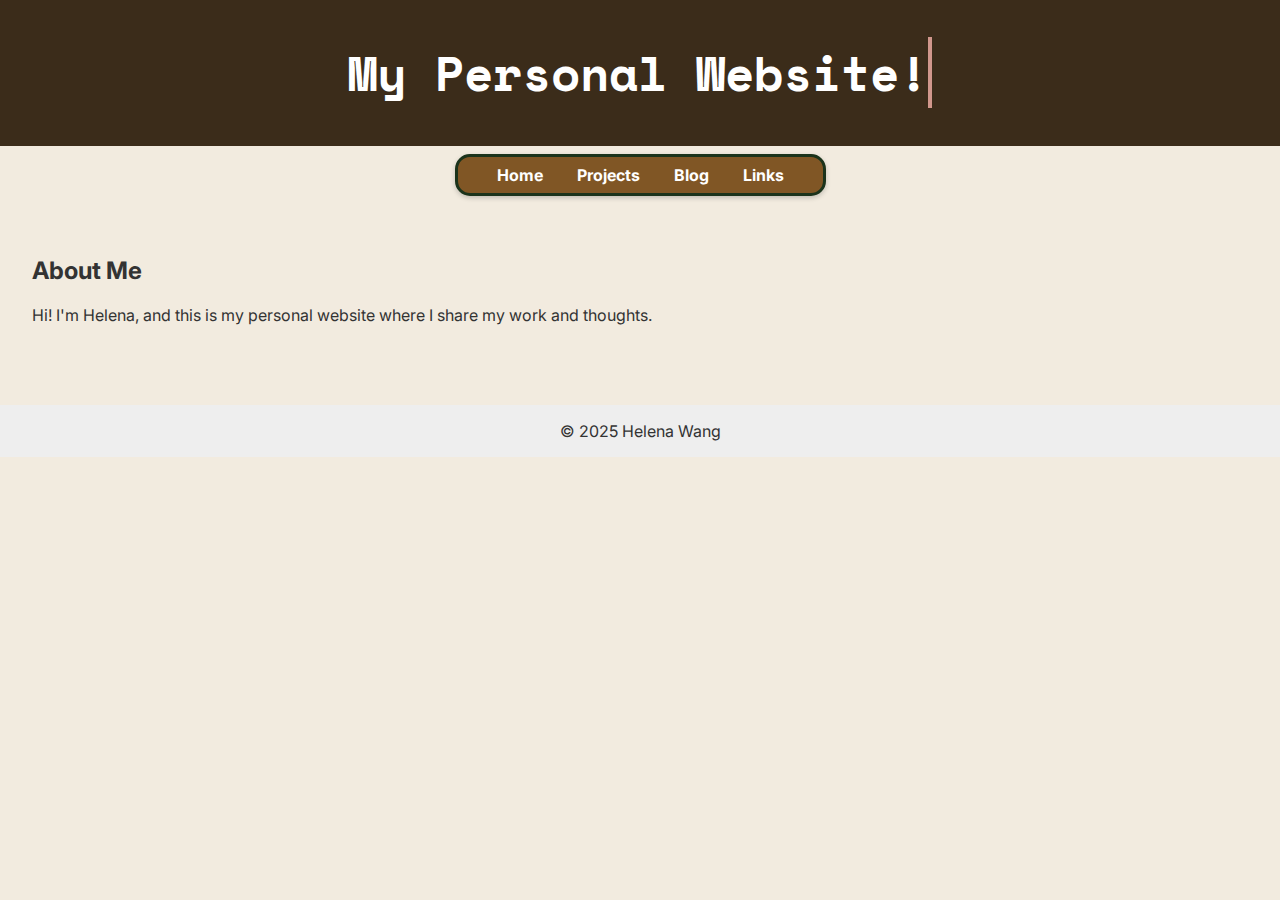
<file: index.html>
<!DOCTYPE html>
<html lang="en">
<head>
  <meta charset="UTF-8">
  <title>Personal Website</title>
  <link rel="stylesheet" href="style.css">
  <link href="https://fonts.googleapis.com/css2?family=Inter:wght@400;600;700&display=swap" rel="stylesheet">
  <link href="https://fonts.googleapis.com/css2?family=Space+Mono&display=swap" rel="stylesheet">
</head>
<body>
  <header>
    <h1>
        <div class="typewriter">My Personal Website!</div>
    </h1>
  </header>

  <nav>
    <div class="nav-box">
        <a href="index.html">Home</a>
        <a href="projects.html">Projects</a>
        <a href="blog.html">Blog</a>
        <a href="links.html">Links</a>
    </div>
  </nav>


  <main>
    <h2>About Me</h2>
    <p>Hi! I'm Helena, and this is my personal website where I share my work and thoughts.</p>
  </main>

  <footer>
    &copy; 2025 Helena Wang
  </footer>
</body>
</html>
</file>
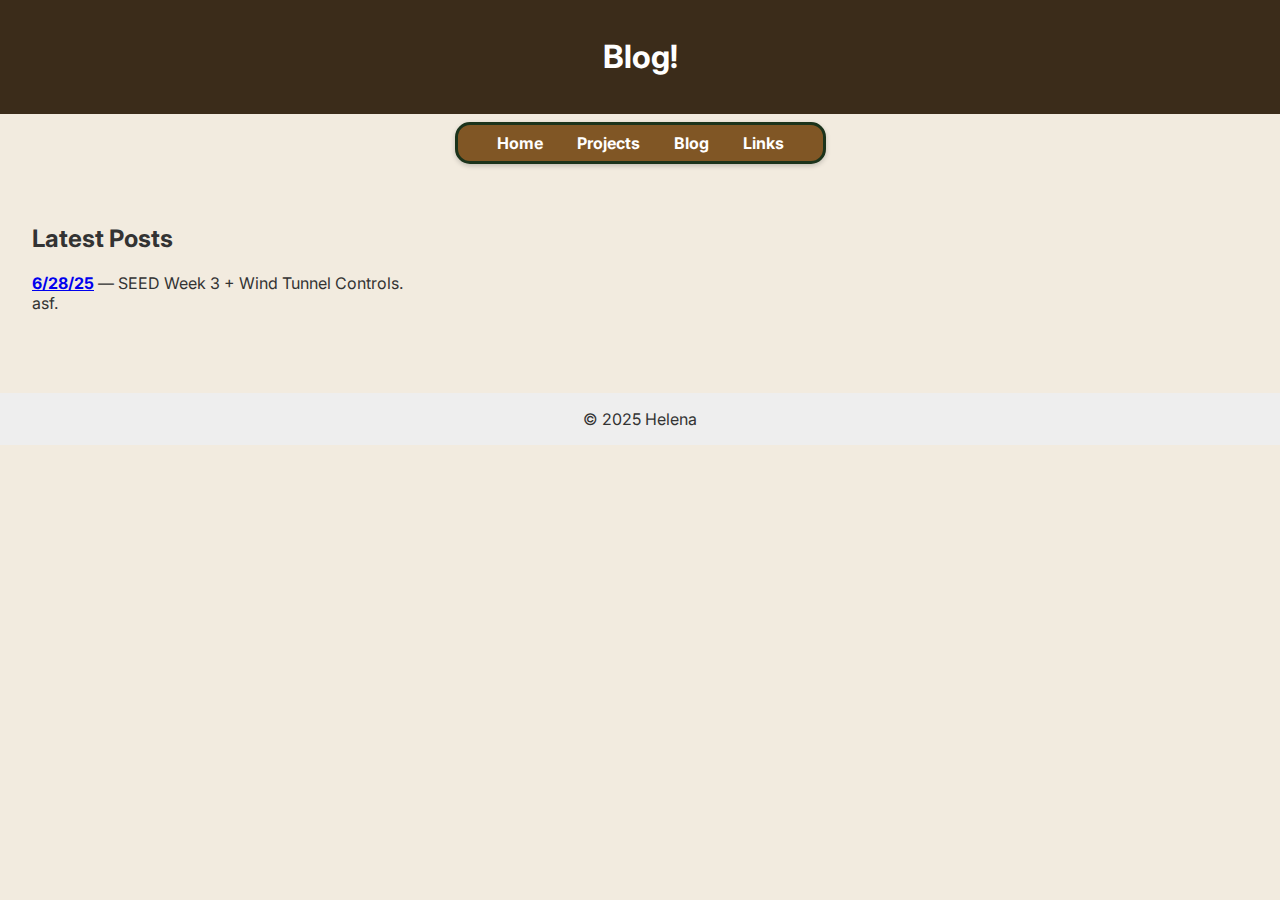
<file: blog.html>
<!DOCTYPE html>
<html lang="en">
<head>
  <meta charset="UTF-8">
  <title>Blog</title>
  <link rel="stylesheet" href="style.css">
  <link href="https://fonts.googleapis.com/css2?family=Inter:wght@400;600;700&display=swap" rel="stylesheet">
</head>
<body>
  <header>
    <h1>Blog!</h1>
  </header>

  <nav>
    <div class="nav-box">
        <a href="index.html">Home</a>
        <a href="projects.html">Projects</a>
        <a href="blog.html">Blog</a>
        <a href="links.html">Links</a>
    </div>
  </nav>

  <main>
    <h2>Latest Posts</h2>
    <p><strong><a href="week3.html">6/28/25</a></strong> — SEED Week 3 + Wind Tunnel Controls.<br>asf.</p>
  </main>

  <footer>
    &copy; 2025 Helena
  </footer>
</body>
</html>
</file>
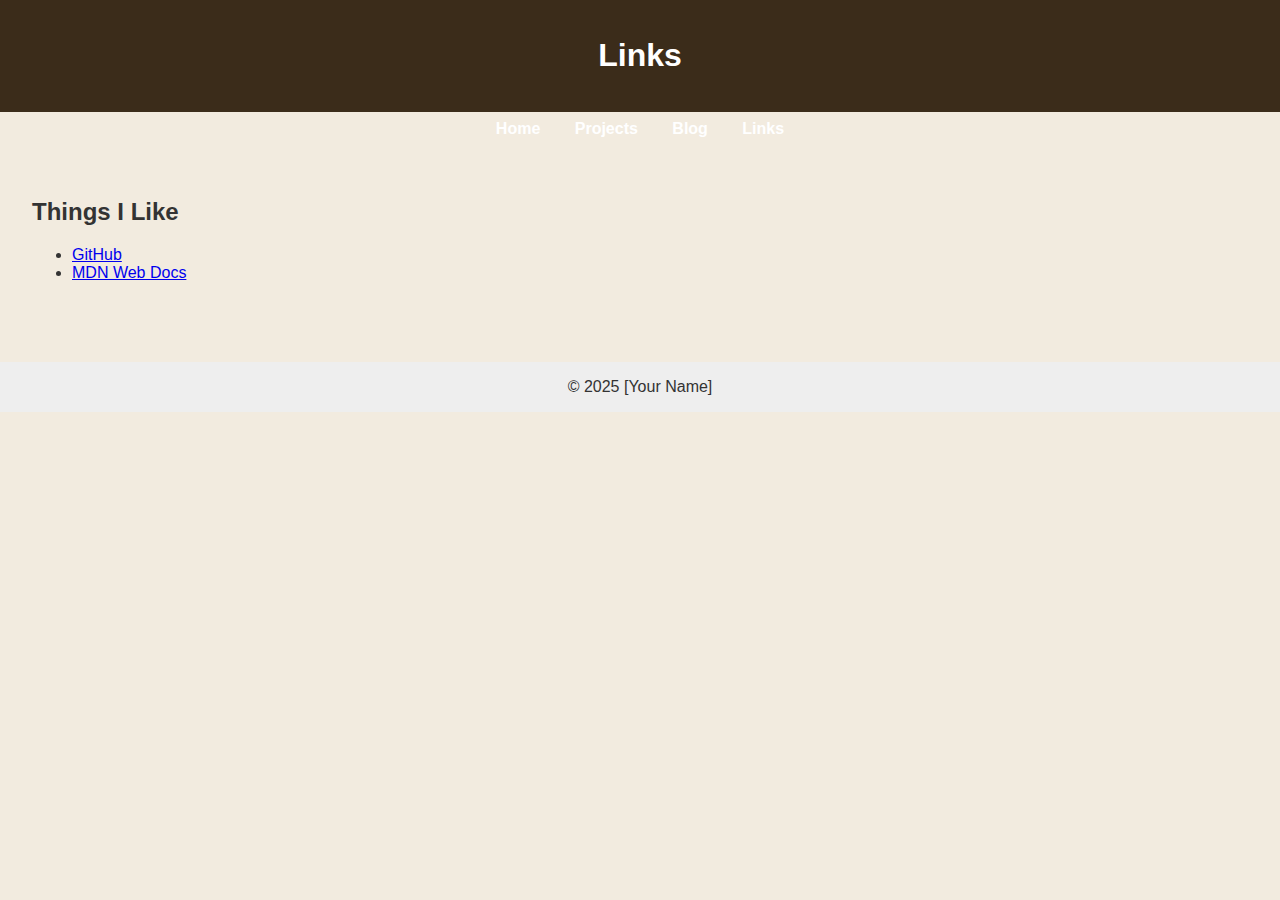
<file: links.html>
<!DOCTYPE html>
<html lang="en">
<head>
  <meta charset="UTF-8">
  <title>Links - My Personal Website</title>
  <link rel="stylesheet" href="style.css">
</head>
<body>
  <header>
    <h1>Links</h1>
  </header>

  <nav>
    <a href="index.html">Home</a>
    <a href="projects.html">Projects</a>
    <a href="blog.html">Blog</a>
    <a href="links.html">Links</a>
  </nav>

  <main>
    <h2>Things I Like</h2>
    <ul>
      <li><a href="https://github.com/" target="_blank">GitHub</a></li>
      <li><a href="https://developer.mozilla.org/" target="_blank">MDN Web Docs</a></li>
    </ul>
  </main>

  <footer>
    &copy; 2025 [Your Name]
  </footer>
</body>
</html>
</file>
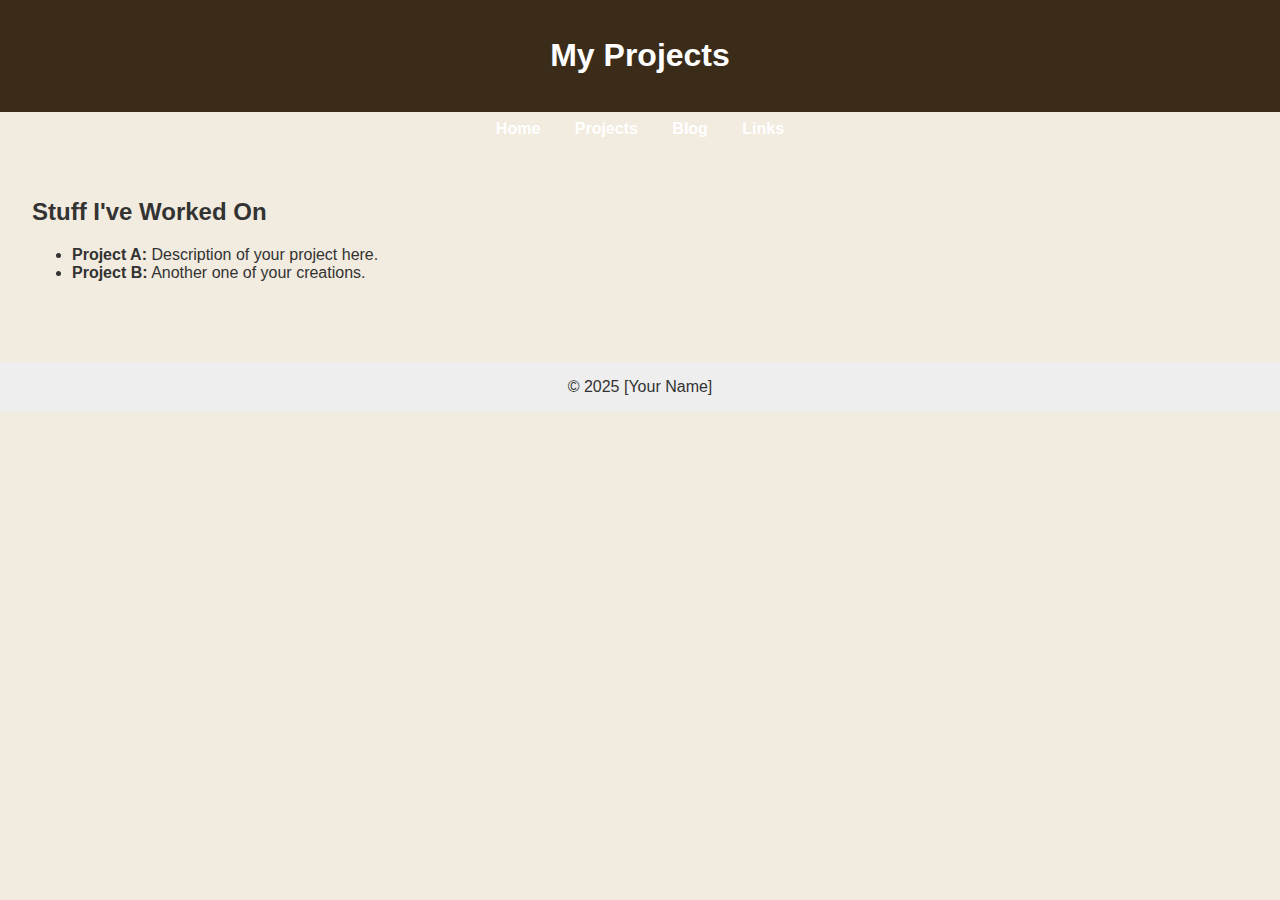
<file: projects.html>
<!DOCTYPE html>
<html lang="en">
<head>
  <meta charset="UTF-8">
  <title>Projects - My Personal Website</title>
  <link rel="stylesheet" href="style.css">
</head>
<body>
  <header>
    <h1>My Projects</h1>
  </header>

  <nav>
    <a href="index.html">Home</a>
    <a href="projects.html">Projects</a>
    <a href="blog.html">Blog</a>
    <a href="links.html">Links</a>
  </nav>

  <main>
    <h2>Stuff I've Worked On</h2>
    <ul>
      <li><strong>Project A:</strong> Description of your project here.</li>
      <li><strong>Project B:</strong> Another one of your creations.</li>
    </ul>
  </main>

  <footer>
    &copy; 2025 [Your Name]
  </footer>
</body>
</html>
</file>
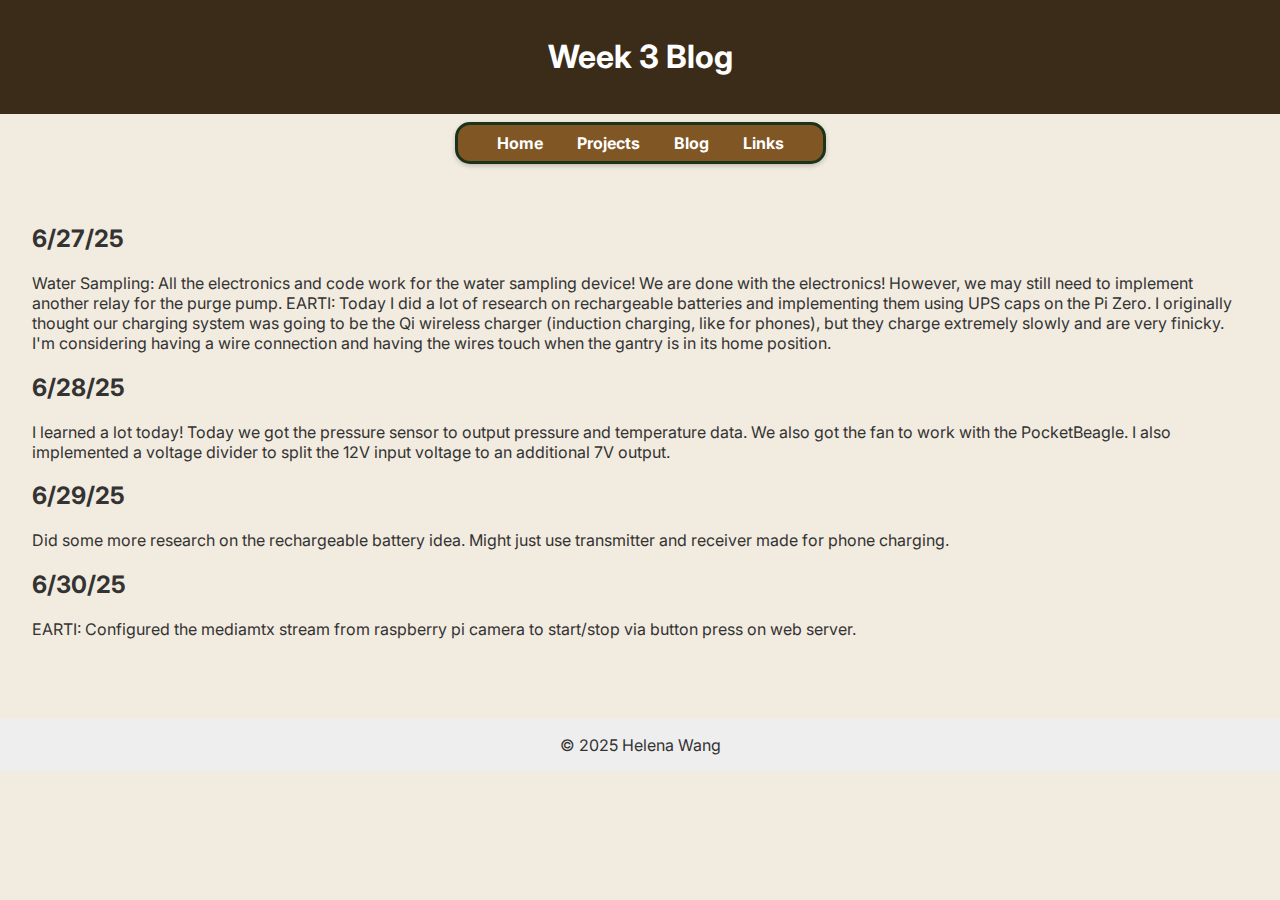
<file: week3.html>
<!DOCTYPE html>
<html lang="en">
<head>
  <meta charset="UTF-8">
  <title>Links - Week 3 Blog</title>
  <link rel="stylesheet" href="style.css">
  <link href="https://fonts.googleapis.com/css2?family=Inter:wght@400;600;700&display=swap" rel="stylesheet">
</head>
<body>
  <header>
    <h1>Week 3 Blog</h1>
  </header>

  <nav>
    <div class="nav-box">
        <a href="index.html">Home</a>
        <a href="projects.html">Projects</a>
        <a href="blog.html">Blog</a>
        <a href="links.html">Links</a>
    </div>
  </nav>

  <main>
    <h2>6/27/25</h2>
    <p> Water Sampling: All the electronics and code work for the water sampling device! We are done with the electronics! However, we may still need to implement 
        another relay for the purge pump.
        EARTI: Today I did a lot of research on rechargeable batteries and implementing them using UPS caps on the Pi Zero. I originally thought
        our charging system was going to be the Qi wireless charger (induction charging, like for phones), but they charge extremely slowly 
        and are very finicky. I'm considering having a wire connection and having the wires touch when the gantry is in its home position. 
    </p>
    <h2>6/28/25</h2>
    <p>I learned a lot today! Today we got the pressure sensor to output pressure and temperature data. 
        We also got the fan to work with the PocketBeagle. I also implemented a voltage divider to split 
        the 12V input voltage to an additional 7V output.
    </p>
    <h2>6/29/25</h2>
    <p>Did some more research on the rechargeable battery idea. Might just use transmitter and receiver made for phone charging.
    </p>
    <h2>6/30/25</h2>
    <p>EARTI: Configured the mediamtx stream from raspberry pi camera to start/stop via button press on web server.</p>

  </main>

  <footer>
    &copy; 2025 Helena Wang
  </footer>
</body>
</html>
</file>
<file: style.css>
body {
  font-family: 'Inter', sans-serif;
  background-color: #f2ebdf;
  color: #333;
  margin: 0;
  padding: 0;
}

header {
  background-color: #3b2c1a;
  color: white;
  padding: 1em;
  text-align: center;
}

.nav-box {
  display: inline-block;
  background-color: #805625;
  color: white;
  padding: 0.5em 1.5em;
  border-radius: 15px;
  box-shadow: 0 2px 5px rgba(0, 0, 0, 0.2);
  font-size: 1.0em;
  font-weight: bold;
  border: 3px solid #1b331b;
}

nav {
  background-color: #f2ebdf;
  text-align: center;
  padding: 0.5em;
}

nav a {
  color: white;
  text-decoration: none;
  margin: 0 15px;
  font-weight: bold;
}

nav a:hover {
  text-decoration: underline;
}

main {
  padding: 2em;
}

.typewriter {
  font-family: 'Space Mono', monospace;
  font-size: 1.5em;
  white-space: nowrap;         /* Prevent line wrap */
  overflow: hidden;            /* Hide overflowing text */
  border-right: 4px solid #d1978c; /* Cursor effect */
  width: 20ch;                 /* Width = number of characters */
  animation: typing 4s steps(20) forwards, blink 0.75s step-end 5;
  /* Adjust steps() to match text length */
  margin: 0 auto;
}

@keyframes typing {
  from { width: 0; }
  to { width: 20ch; }
}

@keyframes blink {
  50% { border-color: transparent; }
}

footer {
  text-align: center;
  padding: 1em;
  background-color: #eee;
  margin-top: 2em;
}
</file>
